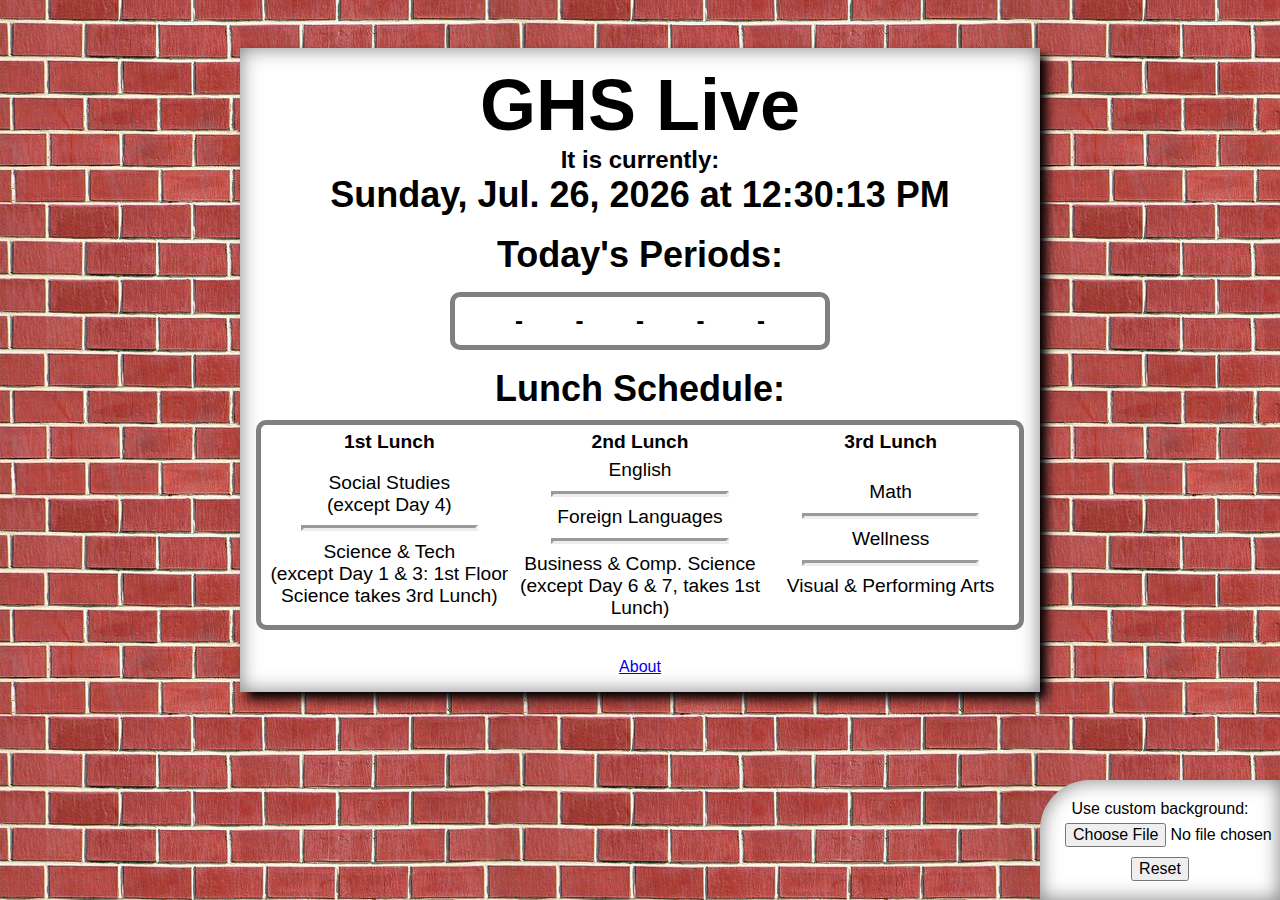
<file: index.html>
<!doctype html>
<html>

<head>
  <title>GHS Live</title>

  <meta charset="UTF-8">
  <meta name="apple-mobile-web-app-title" content="GHS Live">

  <link rel="apple-touch-icon" href="apple-touch-icon.png" />
  <link rel="icon" href="favicon.ico">

  <link rel="stylesheet" type="text/css" href="normalize.css">
  <link rel="stylesheet" type="text/css" href="style.css">
  <link rel="stylesheet" href="add2home.css">

</head>

<body id="background">
  <div id="container">
    <div id="content">
      <h1>GHS Live</h1>

      <h3>It is currently:</h3>
      <h2 id="time">Loading...</h2>
      <h2 id="block"></h2>

      <br>

      <h2>Today's Periods:</h2>
      <div id="periodContainer">
        <ul id="periodDisplay">
          <li id="block1">-</li>
          <li id="block2">-</li>
          <li id="block3">-</li>
          <li id="block4">-</li>
          <li id="block5">-</li>
        </ul>
      </div>
      
      <br>
      
      <h2>Lunch Schedule:</h2>
      <table>
        <thead>
          <tr>
            <th>1st Lunch</th>
            <th>2nd Lunch</th>
            <th>3rd Lunch</th>
          </tr>
        </thead>
        <tr>
          <td style="width:30%">Social Studies<br>(except Day 4)<hr>Science & Tech<br>(except Day 1 & 3: 1st Floor Science takes 3rd Lunch)</td>
          <td style="width:30%">English<hr>Foreign Languages<hr>Business & Comp. Science<br>(except Day 6 & 7, takes 1st Lunch)</td>
          <td style="width:30%">Math<hr>Wellness<hr>Visual & Performing Arts</td>
        </tr>
      </table>

      <!-- <br>

<h2>Today's Schedule</h2>
<table>
<thead>
<tr>
<th>Period</th>
<th>Start time</th>
<th>End time</th>
</tr>
</thead>
<tbody>
<tr>
<td>Period 5</td>
<td>7:25</td>
<td>8:10</td>
</tr>
<tr>
<td>Period 1</td>
<td>8:14</td>
<td>9:00</td>
</tr>
<tr>
<td>Assembly</td>
<td>9:00</td>
<td>10:15</td>
</tr>
<tr>
<td>Period 2</td>
<td>10:15</td>
<td>11:11</td>
</tr>
<tr>
<td>1st Lunch (Per.3)</td>
<td>11:11</td>
<td>11:35</td>
</tr>
<tr>
<td>2nd Lunch (Per.3)</td>
<td>11:45</td>
<td>12:09</td>
</tr>
<tr>
<td>3rd Lunch (Per.3)</td>
<td>12:19</td>
<td>12:43</td>
</tr>
<tr>
<td>Period 4</td>
<td>12:47</td>
<td>1:55</td>
</tr>
</tbody>
</table> -->

      <br>

      <span style="text-align:center;">
        <a href="about.html">About</a>
      </span>

    </div>
  </div>

  <div id="bgChangeContainer">

    <p>Use custom background:</p>
    <input type="file" id="bgfile">
    <input type="button" id="reset" value="Reset">

  </div>

  <script src="customBG.js"></script>
  <script src="time.js"></script>

  <script type="text/javascript">
    var addToHomeConfig = {
      returningVisitor: true,
      expire: 2880,
      touchIcon: true
    };
  </script>
  <script src="add2home.js"></script>

  <script type="text/javascript">
    var _gaq = _gaq || [];
    _gaq.push(['_setAccount', 'UA-36421749-1']);
    _gaq.push(['_trackPageview']);

    (function() {
      var ga = document.createElement('script');
      ga.type = 'text/javascript';
      ga.async = true;
      ga.src = ('https:' == document.location.protocol ? 'https://ssl' : 'http://www') + '.google-analytics.com/ga.js';
      var s = document.getElementsByTagName('script')[0];
      s.parentNode.insertBefore(ga, s);
    })();
  </script>

</body>

</html>
</file>
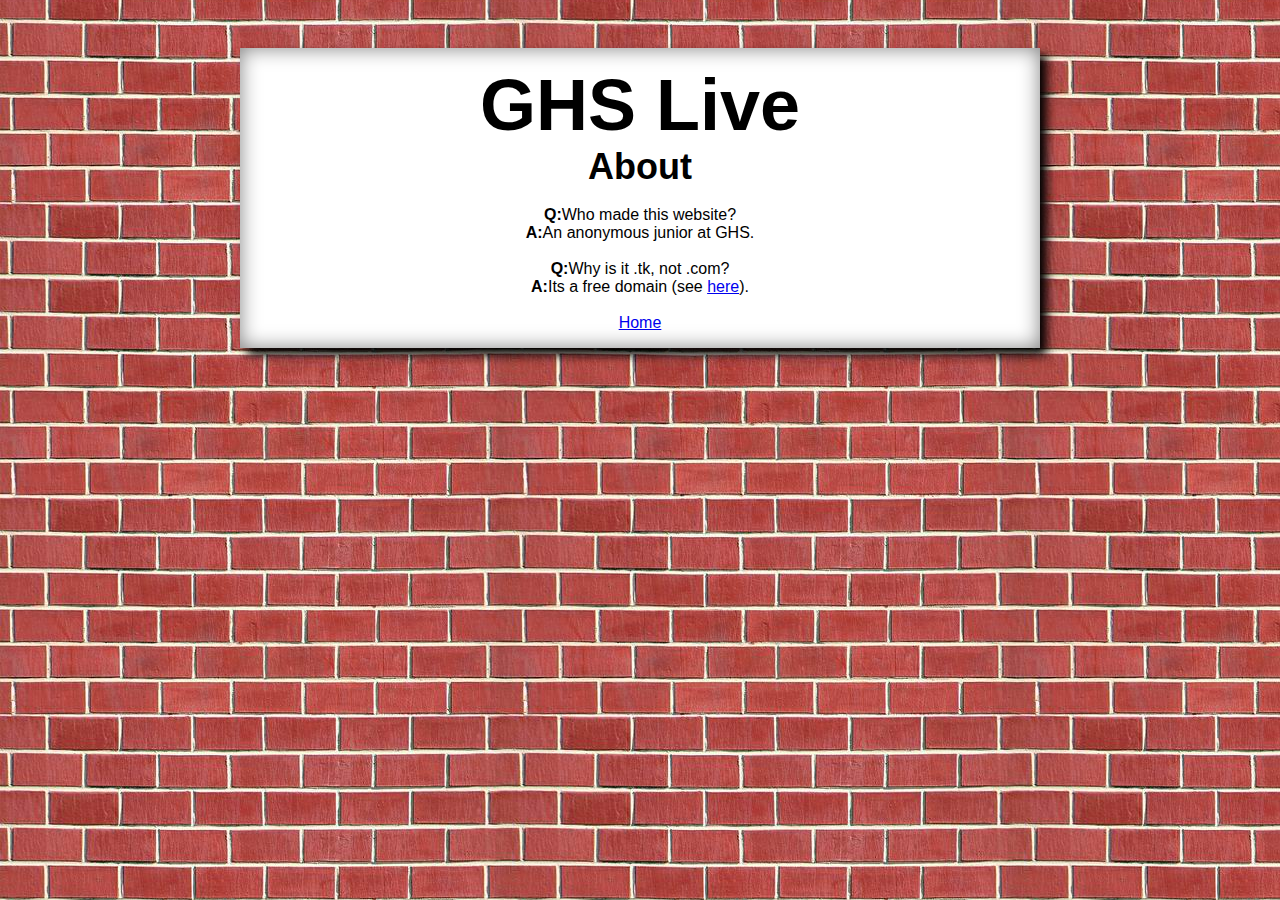
<file: about.html>
<!doctype html>
<html>

<head>
  <title>GHS Live</title>

  <meta charset="UTF-8">
  <link rel="apple-touch-icon" href="apple-touch-icon.png" />
  <link rel="icon" href="favicon.ico">

  <link rel="stylesheet" type="text/css" href="normalize.css">
  <link rel="stylesheet" type="text/css" href="style.css">
</head>

<body>
  <div id="container">
    <div id="content">

      <h1>GHS Live</h1>

      <h2>About</h2>

      <br />

      <p>
        <b>Q:</b>Who made this website?</p>
      <p>
        <b>A:</b>An anonymous junior at GHS.</p>

      <br />

      <p>
        <b>Q:</b>Why is it .tk, not .com?</p>
      <p>
        <b>A:</b>Its a free domain (see
        <a href="http://www.dot.tk/">here</a>).</p>

      <br />

      <span style="text-align:center;">
        <a href="/">Home</a>
      </span>

    </div>
  </div>

  <script type="text/javascript">
    var _gaq = _gaq || [];
    _gaq.push(['_setAccount', 'UA-36421749-1']);
    _gaq.push(['_trackPageview']);

    (function() {
      var ga = document.createElement('script');
      ga.type = 'text/javascript';
      ga.async = true;
      ga.src = ('https:' == document.location.protocol ? 'https://ssl' : 'http://www') + '.google-analytics.com/ga.js';
      var s = document.getElementsByTagName('script')[0];
      s.parentNode.insertBefore(ga, s);
    })();
  </script>
</body>

</html>
</file>
<file: style.css>
body {
  background-image: url('bricks.jpg');
  background-repeat: repeat;
  background-position: 0px 2px, 4px 35px, 29px 31px, 34px 6px;
  font-family: "Trebuchet MS", sans-serif;
}

#container {
  width: 50em;
  margin: 3em auto;
  padding: 0;
  transform: rotate(0deg);
  -ms-transform: rotate(0deg);
  /* IE 9 */
  -webkit-transform: rotate(0deg);
  /* Safari and Chrome */
  -webkit-box-shadow: 7px 7px 10px rgba(0, 0, 0, 1);
  -moz-box-shadow: 7px 7px 10px rgba(0, 0, 0, 1);
  box-shadow: 7px 7px 10px rgba(0, 0, 0, 1);
  position: relative;
  animation-duration: 1s;
  animation-name: slidein;
  -webkit-animation-duration: 2s;
  -webkit-animation-name: slidein;
}

@keyframes slidein {
  from {
    top: -1000px;
  }
  to {
    top: 0px;
  }
}

@-webkit-keyframes slidein {
  from {
    top: -1000px;
  }
  to {
    top: 0px;
  }
}

#content {
  margin: 0;
  padding: 1em;
  text-align: center;
  background-color: #FFFFFF;
  -webkit-box-shadow: inset 0px 0px 20px rgba(0, 0, 0, 0.5);
  -moz-box-shadow: inset 0px 0px 20px rgba(0, 0, 0, 0.5);
  box-shadow: inset 0px 0px 20px rgba(0, 0, 0, 0.5);
}

h1 {
  font-size: 72px;
  margin: 0;
}

h2 {
  font-size: 36px;
  margin: 0;
}

h3 {
  font-size: 24px;
  margin: 0;
}

p {
  font-size: 16px;
  margin: 0;
}

#periodContainer {
  border: 5px solid gray;
  border-radius: 10px;
  padding: 10px;
  width: 350px;
  margin: 1em auto 0 auto;
}

#periodDisplay {
  padding: 0;
  margin: 0;
}

#periodDisplay li {
  list-style-type: none;
  font-size: 24px;
  margin: 0;
  padding: 1em;
  display: inline;
  font-weight: bold;
}

table {
  border: 5px solid gray;
  border-radius: 10px;
  border-collapse: separate;
  font-size: 1.2em;
  margin: 10px auto;
}

table,
td,
th {
  padding: 3px;
}

#countdown {
  text-shadow: 0 1px 0 #ccc, 0 2px 0 #c9c9c9, 0 3px 0 #bbb, 0 4px 0 #b9b9b9, 0 5px 0 #aaa, 0 6px 1px rgba(0, 0, 0, .1), 0 0 5px rgba(0, 0, 0, .1), 0 1px 3px rgba(0, 0, 0, .3), 0 3px 5px rgba(0, 0, 0, .2), 0 5px 10px rgba(0, 0, 0, .25), 0 10px 10px rgba(0, 0, 0, .2), 0 20px 20px rgba(0, 0, 0, .15);
  -webkit-animation: spin 3s infinite;
  -webkit-perspective: 100px;
  display: block;
}

@-webkit-keyframes spin
/* Safari and Chrome */
{
  0% {
    -webkit-transform: rotateY(0deg);
  }
  50% {
    -webkit-transform: rotateY(180deg);
  }
  100% {
    -webkit-transform: rotateY(0deg);
  }
}

#note {
  margin: 0;
}

#bgChangeContainer {
  position: fixed;
  right: 0;
  bottom: 0;
  width: 200px;
  height: 80px;
  -webkit-border-top-left-radius: 50px;
  -moz-border-radius-topleft: 50px;
  border-top-left-radius: 50px;
  -webkit-box-shadow: inset 0px 0px 20px rgba(0, 0, 0, 0.5);
  -moz-box-shadow: inset 0px 0px 20px rgba(0, 0, 0, 0.5);
  box-shadow: inset 0px 0px 20px rgba(0, 0, 0, 0.5);
  padding: 20px;
  background-color: #FFFFFF;
  text-align: center;
}

input {
  margin: 5px;
}

hr {
  border-width:3px;
  width: 70%;
}
</file>
<file: add2home.css>
/**
 *
 * Main container
 *
 */
#addToHomeScreen {
	z-index:9999;
	-webkit-user-select:none;
	user-select:none;
	-webkit-box-sizing:border-box;
	box-sizing:border-box;
	-webkit-touch-callout:none;
	touch-callout:none;
	width:240px;
	font-size:15px;
	padding:12px 14px;
	text-align:left;
	font-family:helvetica;
	background-image:-webkit-gradient(linear,0 0,0 100%,color-stop(0,#fff),color-stop(0.02,#eee),color-stop(0.98,#ccc),color-stop(1,#a3a3a3));
	border:1px solid #505050;
	-webkit-border-radius:8px;
	-webkit-background-clip:padding-box;
	color:#333;
	text-shadow:0 1px 0 rgba(255,255,255,0.75);
	line-height:130%;
	-webkit-box-shadow:0 0 4px rgba(0,0,0,0.5);
}

#addToHomeScreen.addToHomeIOS7 {
	background:#f2f2f2 !important;
	-webkit-border-radius:1px !important;
	border:1px solid #ccc;
	-webkit-box-shadow:0 0 4px rgba(0,0,0,0.2);
}

#addToHomeScreen.addToHomeIpad {
	width:268px;
	font-size:18px;
	padding:14px;
}

/**
 *
 * The 'wide' class is added when the popup contains the touch icon
 *
 */
#addToHomeScreen.addToHomeWide {
	width:296px;
}

#addToHomeScreen.addToHomeIpad.addToHomeWide {
	width:320px;
	font-size:18px;
	padding:14px;
}

/**
 *
 * The balloon arrow
 *
 */
#addToHomeScreen .addToHomeArrow {
	position:absolute;
	background-image:-webkit-gradient(linear,0 0,100% 100%,color-stop(0,rgba(204,204,204,0)),color-stop(0.4,rgba(204,204,204,0)),color-stop(0.4,#ccc));
	border-width:0 1px 1px 0;
	border-style:solid;
	border-color:#505050;
	width:16px; height:16px;
	-webkit-transform:rotateZ(45deg);
	bottom:-9px;
	left:50%;
	margin-left:-8px;
	-webkit-box-shadow:inset -1px -1px 0 #a9a9a9;
	-webkit-border-bottom-right-radius:2px;
}

#addToHomeScreen.addToHomeIOS7 .addToHomeArrow {
	background-image:-webkit-gradient(linear,0 0,100% 100%,color-stop(0,rgba(204,204,204,0)),color-stop(0.4,rgba(204,204,204,0)),color-stop(0.4,#f2f2f2)) !important;
	-webkit-box-shadow:inset -1px -1px 0 #fff !important;
	border-color:#ccc !important;
}

/**
 *
 * The balloon arrow for iPad
 *
 */
#addToHomeScreen.addToHomeIpad .addToHomeArrow {
	-webkit-transform:rotateZ(-135deg);
	background-image:-webkit-gradient(linear,0 0,100% 100%,color-stop(0,rgba(238,238,238,0)),color-stop(0.4,rgba(238,238,238,0)),color-stop(0.4,#eee));
	-webkit-box-shadow:inset -1px -1px 0 #fff;
	top:-9px; bottom:auto; left:50%;
}


/**
 *
 * Close button
 *
 */
#addToHomeScreen .addToHomeClose {
	-webkit-box-sizing:border-box;
	position:absolute;
	right:4px;
	top:4px;
	width:18px;
	height:18px; line-height:14px;
	text-align:center;
	text-indent:1px;
	-webkit-border-radius:9px;
	background:rgba(0,0,0,0.12);
	color:#888;
	-webkit-box-shadow:0 1px 0 #fff;
	font-size:16px;
}

#addToHomeScreen.addToHomeIOS7 .addToHomeClose {
	line-height:12px;
	padding-right:1px;
	background:transparent;
	border: 1px solid #888;
	-webkit-box-shadow:none;
}

/**
 *
 * The '+' icon, displayed only on iOS < 4.2
 *
 */
#addToHomeScreen .addToHomePlus {
	font-weight:bold;
	font-size:1.3em;
}


/**
 *
 * The 'share' icon, displayed only on iOS >= 4.2
 *
 */
#addToHomeScreen .addToHomeShare {
	display:inline-block;
	width:18px;
	height:15px;
	background-repeat:no-repeat;
	background-image:url([data-uri]);
	background-size:18px 15px;
	text-indent:-9999em;
	overflow:hidden;
}

#addToHomeScreen.addToHomeIOS7 .addToHomeShare {
	width:11px;
	background-image:url([data-uri]);
	background-size:11px 15px;
}

/**
 *
 * The touch icon (if available)
 *
 */
#addToHomeScreen .addToHomeTouchIcon {
	display:block;
	float:left;
	-webkit-border-radius:6px;
	border-radius:6px;
	-webkit-box-shadow:0 1px 3px rgba(0,0,0,0.5),
		inset 0 0 2px rgba(255,255,255,0.9);
	box-shadow:0 1px 3px rgba(0,0,0,0.5),
		inset 0 0 2px rgba(255,255,255,0.9);
	background-repeat:no-repeat;
	width:57px; height:57px;
	-webkit-background-size:57px 57px;
	background-size:57px 57px;
	margin:0 12px 0 0;
	border:1px solid #333;
	-webkit-background-clip:padding-box;
	background-clip:padding-box;
}
</file>
